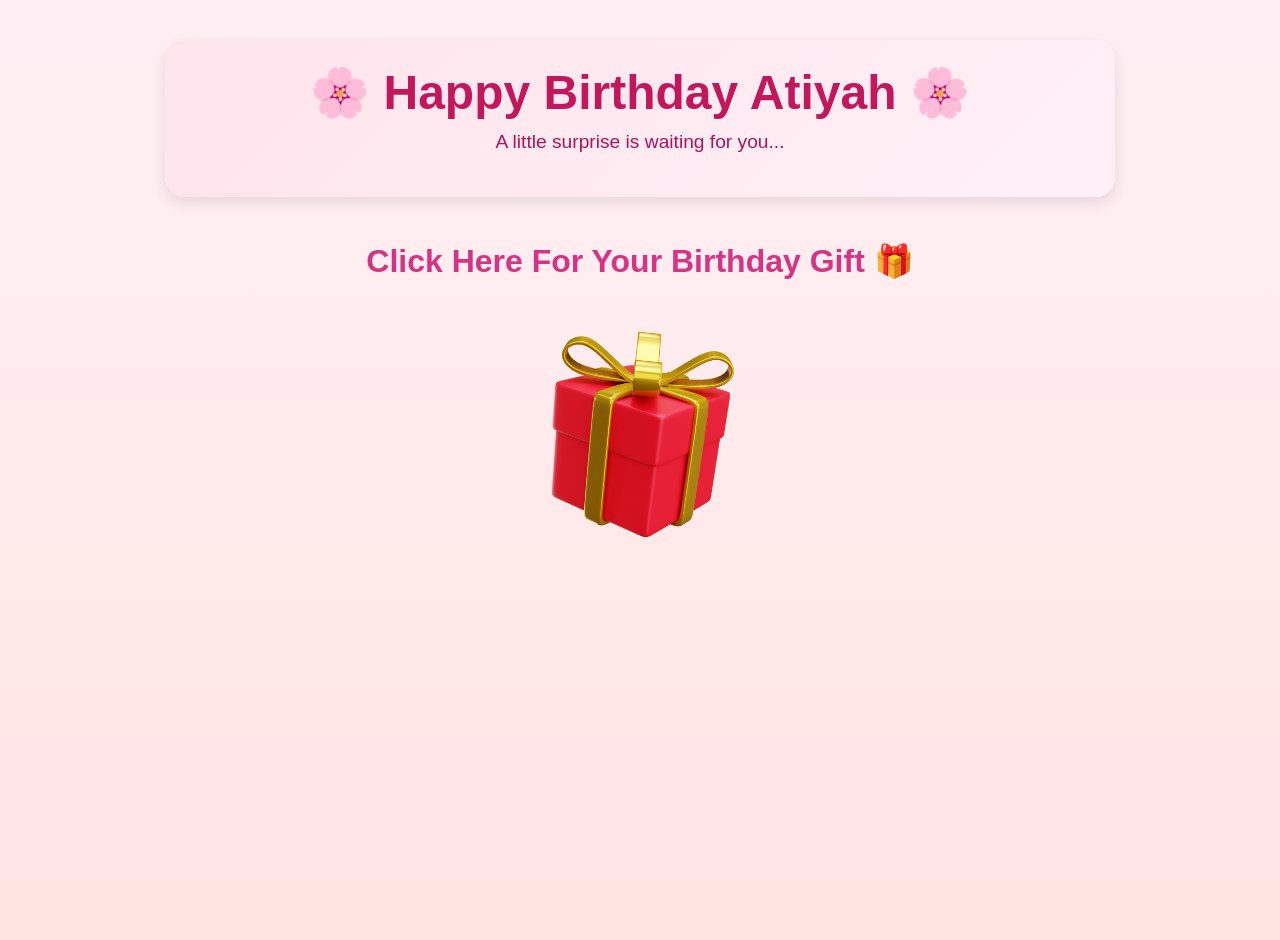
<file: index.html>
<!DOCTYPE html>
<html>
<head>
    <meta charset="UTF-8">
    <meta name="viewport" content="width=device-width, initial-scale=1.0">
    <title>Happy Birthday Atiyah</title>
    <link rel="stylesheet" href="style.css">
</head>

<body>

    <div class="birthday-banner">
        <h1>🌸 Happy Birthday Atiyah 🌸</h1>
        <p>A little surprise is waiting for you...</p>
    </div>

    <div class="gift-section">
        <div class="gift-text">
            Click Here For Your Birthday Gift 🎁
        </div>

        <a href="flowers.html">
            <img src="gift.png" class="gift" alt="Birthday Gift">
        </a>
    </div>

</body>
</html>
</file>
<file: style.css>
body {
    margin: 0;
    padding: 20px;
    min-height: 100vh;
    text-align: center;
    font-family: Arial, sans-serif;
    background: linear-gradient(to bottom, #fff0f5, #ffe4e1);
}

.birthday-banner {
    background: linear-gradient(135deg, #ffe4ec, #fff0f7);
    color: #c2185b;
    padding: 25px;
    margin: 20px auto;
    width: 90%;
    max-width: 900px;
    border-radius: 20px;
    box-shadow: 0 5px 15px rgba(0,0,0,0.10);
}

.birthday-banner h1 {
    margin: 0;
    font-size: clamp(2rem, 5vw, 3rem);
    color: #c2185b;
}

.birthday-banner p {
    margin-top: 10px;
    font-size: clamp(1rem, 3vw, 1.2rem);
    color: #ad1457;
}

.gift-section {
    margin-top: 45px;
}

.gift-text {
    font-size: clamp(1.5rem, 5vw, 2rem);
    color: #d63384;
    margin-bottom: 25px;
    font-weight: bold;
}

.gift {
    width: min(250px, 70vw);
    cursor: pointer;
    animation: bounce 0.8s infinite alternate;
}

.back-button {
    display: inline-block;
    margin-top: 30px;
    padding: 12px 24px;
    background-color: #ffb6c1;
    color: #c2185b;
    text-decoration: none;
    font-weight: bold;
    border-radius: 25px;
    transition: 0.3s;
}

.back-button:hover {
    background-color: #ffc9d6;
    transform: scale(1.05);
}
/* Flower Page */
h1 {
    color: #d63384;
    font-size: clamp(2rem, 5vw, 3rem);
}

h2 {
    color: #8a2be2;
}

video {
    width: 90%;
    max-width: 700px;
    border-radius: 15px;
    margin-top: 20px;
}

/* Back Button */
.back-button {
    display: inline-block;
    margin-top: 25px;
    padding: 14px 28px;
    background: linear-gradient(135deg, #ffd6e7, #fff0f7);
    color: #c2185b;
    text-decoration: none;
    font-weight: bold;
    border-radius: 50px;
    box-shadow: 0 3px 10px rgba(0,0,0,0.15);
    transition: all 0.3s ease;
}

.back-button:hover {
    transform: scale(1.05);
}

/* Confetti */
.confetti {
    position: fixed;
    top: -10px;
    width: 10px;
    height: 10px;
    animation: fall 3s linear forwards;
    z-index: 9999;
}

@keyframes fall {
    to {
        transform: translateY(110vh) rotate(720deg);
        opacity: 0;
    }
}
@keyframes bounce {
    from {
        transform: translateY(0);
    }

    to {
        transform: translateY(-25px);
    }
}

@media (max-width: 600px) {
    body {
        padding: 12px;
    }

    .birthday-banner {
        padding: 18px;
        margin-top: 15px;
    }

    .gift-section {
        margin-top: 35px;
    }
}
</file>
